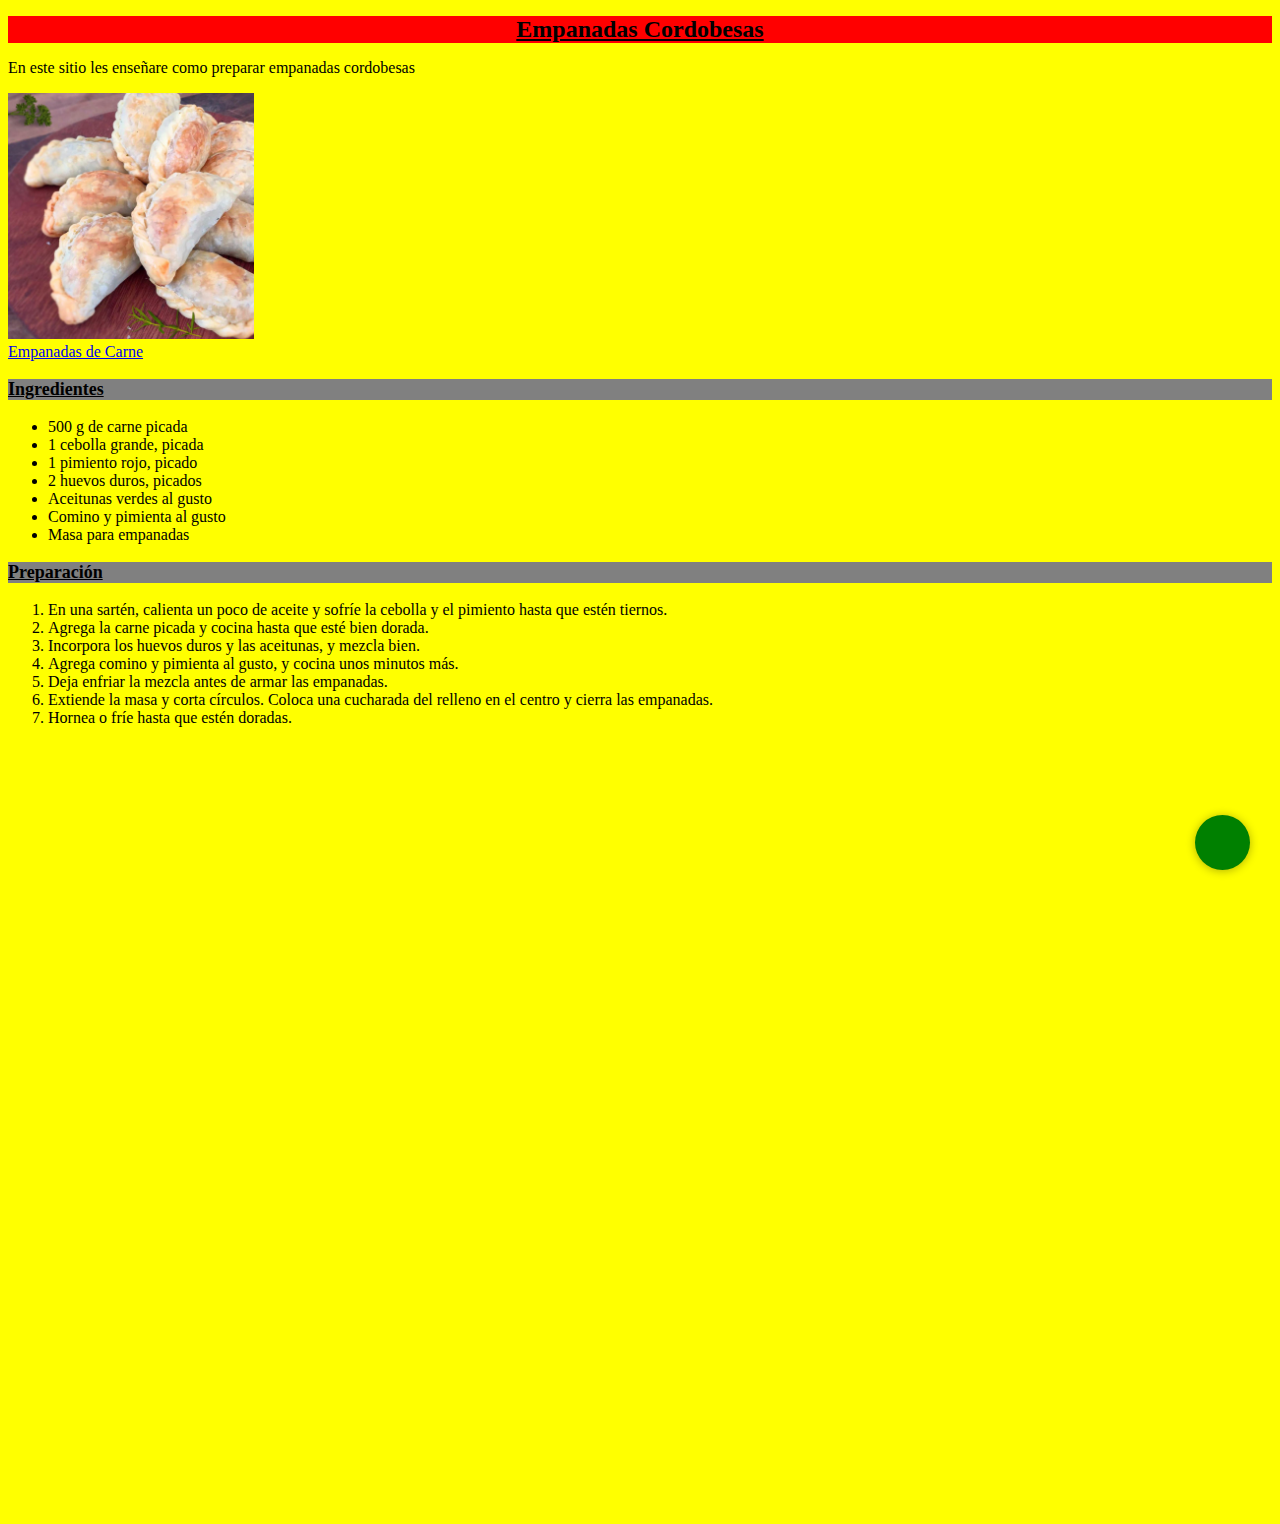
<file: index.html>
<!DOCTYPE html>
<html lang="es">
<head>
    <meta charset="UTF-8">
    <meta name="viewport" content="width=device-width, initial-scale=1.0">
    <title>EmpanadasMrHappens</title>
    <link rel="stylesheet" href="./css/estilos.css">
    <link rel="stylesheet" href="si.css">
</head>
<body>


<header>
    <h1>Empanadas Cordobesas</h1>   
 <P>En este sitio les enseñare como preparar empanadas cordobesas</P>
</header>
<img src="./IMAGENES/EMPANADAS GOD XD.jpeg" alt="IMAGEN DE EMPANADA GOD">
<br>

<nav>
<a target="_blank" href="https://www.paulinacocina.net/como-hacer-empanadas-de-carne/9220">Empanadas de Carne</a>













</nav>
<a href="https://api.whatsapp.com/send?phone=15551234567"
class="btn-wsp" target="_blank">
<i class="icon whatsapp"></i></a>
<h3>Ingredientes</h3>

<ul>
    <li>500 g de carne picada</li>
    <li>1 cebolla grande, picada</li>
    <li>1 pimiento rojo, picado</li>
    <li>2 huevos duros, picados</li>
    <li>Aceitunas verdes al gusto</li>
    <li>Comino y pimienta al gusto</li>
    <li>Masa para empanadas</li>
</ul>



<h3>Preparación</h3>
<ol>
    <li>En una sartén, calienta un poco de aceite y sofríe la cebolla y el pimiento hasta que estén tiernos.</li>
    <li>Agrega la carne picada y cocina hasta que esté bien dorada.</li>
    <li>Incorpora los huevos duros y las aceitunas, y mezcla bien.</li>
    <li>Agrega comino y pimienta al gusto, y cocina unos minutos más.</li>
    <li>Deja enfriar la mezcla antes de armar las empanadas.</li>
    <li>Extiende la masa y corta círculos. Coloca una cucharada del relleno en el centro y cierra las empanadas.</li>
    <li>Hornea o fríe hasta que estén doradas.</li>
</ol>
<iframe width="560" height="315" src="https://www.youtube.com/embed/yXxAp31x2uw?si=hxSm07pdHGvwIzwb" title="YouTube video player" frameborder="0" allow="accelerometer; autoplay; clipboard-write; encrypted-media; gyroscope; picture-in-picture; web-share" referrerpolicy="strict-origin-when-cross-origin" allowfullscreen></iframe>
<br>
<iframe src="https://www.google.com/maps/embed?pb=!1m18!1m12!1m3!1d4118.311307292227!2d-58.71356153063632!3d-34.507967915579286!2m3!1f0!2f0!3f0!3m2!1i1024!2i768!4f13.1!3m3!1m2!1s0x95bca2ca38456af5%3A0x7b6762ce0142a3af!2sPrudencio%20Murguiondo%2C%20B1613%20Los%20Polvorines%2C%20Provincia%20de%20Buenos%20Aires!5e1!3m2!1ses-419!2sar!4v1727131835481!5m2!1ses-419!2sar" width="600" height="450" style="border:0;" allowfullscreen="" loading="lazy" referrerpolicy="no-referrer-when-downgrade"></iframe>

<footer>
    









</footer>


</body>
</html>
</file>
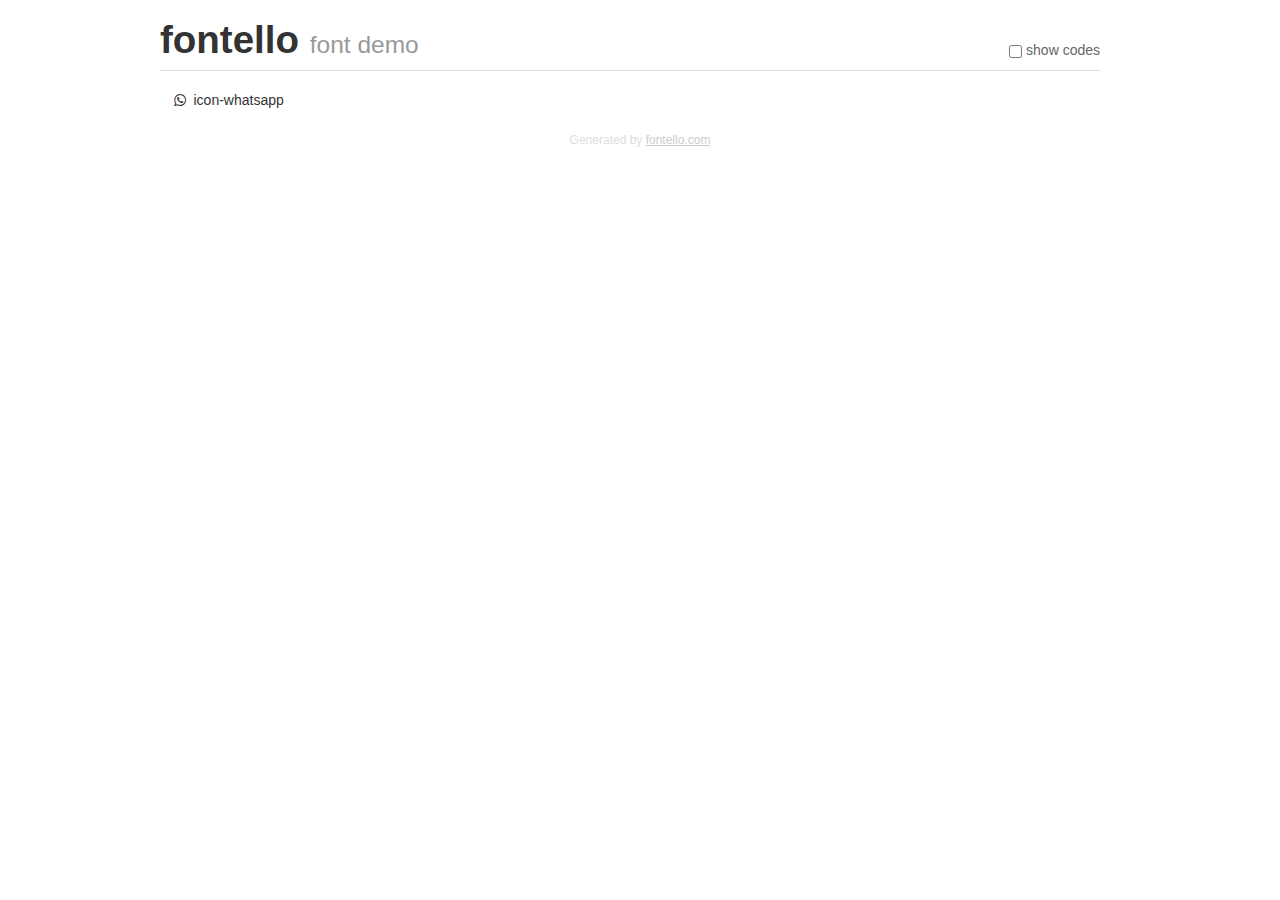
<file: fontello-a540fdbf/demo.html>
<!DOCTYPE html>
<html>
  <head>
  <!--[if lt IE 9]><script language="javascript" type="text/javascript" src="//html5shim.googlecode.com/svn/trunk/html5.js"></script><![endif]-->
  <meta charset="UTF-8">
  <style>
    html {
      font-size: 100%;
      -webkit-text-size-adjust: 100%;
      -ms-text-size-adjust: 100%;
    }
    a:focus {
      outline: thin dotted #333;
      outline: 5px auto -webkit-focus-ring-color;
      outline-offset: -2px;
    }
    a:hover,
    a:active {
      outline: 0;
    }
    input {
      margin: 0;
      font-size: 100%;
      vertical-align: middle;
      *overflow: visible;
      line-height: normal;
    }
    input::-moz-focus-inner {
      padding: 0;
      border: 0;
    }
    body {
      margin: 0;
      font-family: "Helvetica Neue", Helvetica, Arial, sans-serif;
      font-size: 14px;
      line-height: 20px;
      color: #333;
      background-color: #fff;
    }
    a {
      color: #08c;
      text-decoration: none;
    }
    a:hover {
      color: #005580;
      text-decoration: underline;
    }
    .row {
      margin-left: -20px;
      *zoom: 1;
    }
    .row:before,
    .row:after {
      display: table;
      content: "";
      line-height: 0;
    }
    .row:after {
      clear: both;
    }
    .span3 {
      float: left;
      min-height: 1px;
      margin-left: 20px;
      width: 220px;
    }
    .container {
      width: 940px;
      margin-right: auto;
      margin-left: auto;
      *zoom: 1;
    }
    .container:before,
    .container:after {
      display: table;
      content: "";
      line-height: 0;
    }
    .container:after {
      clear: both;
    }
    small {
      font-size: 85%;
    }
    h1 {
      margin: 10px 0;
      font-family: inherit;
      font-weight: bold;
      line-height: 20px;
      color: inherit;
      text-rendering: optimizelegibility;
      line-height: 40px;
      font-size: 38.5px;
    }
    h1 small {
      font-weight: normal;
      line-height: 1;
      color: #999;
      font-size: 24.5px;
    }

    body {
      margin-top: 90px;
    }
    .header {
      position: fixed;
      top: 0;
      left: 50%;
      margin-left: -480px;
      background-color: #fff;
      border-bottom: 1px solid #ddd;
      padding-top: 10px;
      z-index: 10;
    }
    .footer {
      color: #ddd;
      font-size: 12px;
      text-align: center;
      margin-top: 20px;
    }
    .footer a {
      color: #ccc;
      text-decoration: underline;
    }
    .the-icons {
      font-size: 14px;
      line-height: 24px;
    }
    .switch {
      position: absolute;
      right: 0;
      bottom: 10px;
      color: #666;
    }
    .switch input {
      margin-right: 0.3em;
    }
    .codesOn .i-name {
      display: none;
    }
    .codesOn .i-code {
      display: inline;
    }
    .i-code {
      display: none;
    }
    @font-face {
      font-family: 'fontello';
      src: url('./font/fontello.eot?54537641');
      src: url('./font/fontello.eot?54537641#iefix') format('embedded-opentype'),
           url('./font/fontello.woff?54537641') format('woff'),
           url('./font/fontello.ttf?54537641') format('truetype'),
           url('./font/fontello.svg?54537641#fontello') format('svg');
      font-weight: normal;
      font-style: normal;
    }
    .demo-icon {
      font-family: "fontello";
      font-style: normal;
      font-weight: normal;
      speak: never;
     
      display: inline-block;
      text-decoration: inherit;
      width: 1em;
      margin-right: .2em;
      text-align: center;
      /* opacity: .8; */
     
      /* For safety - reset parent styles, that can break glyph codes*/
      font-variant: normal;
      text-transform: none;
     
      /* fix buttons height, for twitter bootstrap */
      line-height: 1em;
     
      /* Animation center compensation - margins should be symmetric */
      /* remove if not needed */
      margin-left: .2em;
     
      /* You can be more comfortable with increased icons size */
      /* font-size: 120%; */
     
      /* Font smoothing. That was taken from TWBS */
      -webkit-font-smoothing: antialiased;
      -moz-osx-font-smoothing: grayscale;
     
      /* Uncomment for 3D effect */
      /* text-shadow: 1px 1px 1px rgba(127, 127, 127, 0.3); */
    }
    </style>
    <link rel="stylesheet" href="css/animation.css"><!--[if IE 7]><link rel="stylesheet" href="css/" + font.fontname + "-ie7.css"><![endif]-->
    <script>
      function toggleCodes(on) {
        var obj = document.getElementById('icons');
      
        if (on) {
          obj.className += ' codesOn';
        } else {
          obj.className = obj.className.replace(' codesOn', '');
        }
      }
    </script>
  </head>
  <body>
    <div class="container header">
      <h1>fontello <small>font demo</small></h1>
      <label class="switch">
        <input type="checkbox" onclick="toggleCodes(this.checked)">show codes
      </label>
    </div>
    <div class="container" id="icons">
      <div class="row">
        <div class="span3" title="Code: 0xf232">
          <i class="demo-icon icon-whatsapp">&#xf232;</i> <span class="i-name">icon-whatsapp</span><span class="i-code">0xf232</span>
        </div>
      </div>
    </div>
    <div class="container footer">Generated by <a href="https://fontello.com">fontello.com</a></div>
  </body>
</html>
</file>
<file: css/estilos.css>
body{background-color:yellow;}
h1 {font-size:x-large;



    background-color:red;


    text-decoration:underline;


display:flex;
justify-content:center;
align-items:center;
}

h3 {font-size:large;
    background-color:gray;

text-decoration: underline;}


img{width:246px;}
.btn-wsp{
position: fixed;
width: 55px;
height: 55px;
line-height: 55px;
bottom: 30px;
right: 30px;
background-color: green;
color: white;
border-radius: 50px;
text-align: center;
font-size: 30px;
box-shadow: 0px 1px 10px rgba(0,0,0,0.3);
z-index: 100;


}
</file>
<file: si.css>
/*
   Animation example, for spinners
*/
.animate-spin {
    -moz-animation: spin 2s infinite linear;
    -o-animation: spin 2s infinite linear;
    -webkit-animation: spin 2s infinite linear;
    animation: spin 2s infinite linear;
    display: inline-block;
  }
  @-moz-keyframes spin {
    0% {
      -moz-transform: rotate(0deg);
      -o-transform: rotate(0deg);
      -webkit-transform: rotate(0deg);
      transform: rotate(0deg);
    }
  
    100% {
      -moz-transform: rotate(359deg);
      -o-transform: rotate(359deg);
      -webkit-transform: rotate(359deg);
      transform: rotate(359deg);
    }
  }
  @-webkit-keyframes spin {
    0% {
      -moz-transform: rotate(0deg);
      -o-transform: rotate(0deg);
      -webkit-transform: rotate(0deg);
      transform: rotate(0deg);
    }
  
    100% {
      -moz-transform: rotate(359deg);
      -o-transform: rotate(359deg);
      -webkit-transform: rotate(359deg);
      transform: rotate(359deg);
    }
  }
  @-o-keyframes spin {
    0% {
      -moz-transform: rotate(0deg);
      -o-transform: rotate(0deg);
      -webkit-transform: rotate(0deg);
      transform: rotate(0deg);
    }
  
    100% {
      -moz-transform: rotate(359deg);
      -o-transform: rotate(359deg);
      -webkit-transform: rotate(359deg);
      transform: rotate(359deg);
    }
  }
  @-ms-keyframes spin {
    0% {
      -moz-transform: rotate(0deg);
      -o-transform: rotate(0deg);
      -webkit-transform: rotate(0deg);
      transform: rotate(0deg);
    }
  
    100% {
      -moz-transform: rotate(359deg);
      -o-transform: rotate(359deg);
      -webkit-transform: rotate(359deg);
      transform: rotate(359deg);
    }
  }
  @keyframes spin {
    0% {
      -moz-transform: rotate(0deg);
      -o-transform: rotate(0deg);
      -webkit-transform: rotate(0deg);
      transform: rotate(0deg);
    }
  
    100% {
      -moz-transform: rotate(359deg);
      -o-transform: rotate(359deg);
      -webkit-transform: rotate(359deg);
      transform: rotate(359deg);
    }
  }
  @font-face {
    font-family: 'fontello';
    src: url('../font/fontello.eot?95744577');
    src: url('../font/fontello.eot?95744577#iefix') format('embedded-opentype'),
         url('../font/fontello.woff2?95744577') format('woff2'),
         url('../font/fontello.woff?95744577') format('woff'),
         url('../font/fontello.ttf?95744577') format('truetype'),
         url('../font/fontello.svg?95744577#fontello') format('svg');
    font-weight: normal;
    font-style: normal;
  }
  /* Chrome hack: SVG is rendered more smooth in Windozze. 100% magic, uncomment if you need it. */
  /* Note, that will break hinting! In other OS-es font will be not as sharp as it could be */
  /*
  @media screen and (-webkit-min-device-pixel-ratio:0) {
    @font-face {
      font-family: 'fontello';
      src: url('../font/fontello.svg?95744577#fontello') format('svg');
    }
  }
  */
  [class^="icon-"]:before, [class*=" icon-"]:before {
    font-family: "fontello";
    font-style: normal;
    font-weight: normal;
    speak-as: never;
  
    display: inline-block;
    text-decoration: inherit;
    width: 1em;
    margin-right: .2em;
    text-align: center;
    /* opacity: .8; */
  
    /* For safety - reset parent styles, that can break glyph codes*/
    font-variant: normal;
    text-transform: none;
  
    /* fix buttons height, for twitter bootstrap */
    line-height: 1em;
  
    /* Animation center compensation - margins should be symmetric */
    /* remove if not needed */
    margin-left: .2em;
  
    /* you can be more comfortable with increased icons size */
    /* font-size: 120%; */
  
    /* Font smoothing. That was taken from TWBS */
    -webkit-font-smoothing: antialiased;
    -moz-osx-font-smoothing: grayscale;
  
    /* Uncomment for 3D effect */
    /* text-shadow: 1px 1px 1px rgba(127, 127, 127, 0.3); */
  }
  
  .icon-whatsapp:before { content: '\f232'; } /* '' */
  .icon-whatsapp:before { content: '\f232'; } /* '' */
  @font-face {
    font-family: 'fontello';
    src: url('../font/fontello.eot?85328753');
    src: url('../font/fontello.eot?85328753#iefix') format('embedded-opentype'),
         url('../font/fontello.svg?85328753#fontello') format('svg');
    font-weight: normal;
    font-style: normal;
  }
  @font-face {
    font-family: 'fontello';
    src: url('[data-uri]') format('woff'),
         url('[data-uri]') format('truetype');
  }
  /* Chrome hack: SVG is rendered more smooth in Windozze. 100% magic, uncomment if you need it. */
  /* Note, that will break hinting! In other OS-es font will be not as sharp as it could be */
  /*
  @media screen and (-webkit-min-device-pixel-ratio:0) {
    @font-face {
      font-family: 'fontello';
      src: url('../font/fontello.svg?85328753#fontello') format('svg');
    }
  }
  */
  
  [class^="icon-"]:before, [class*=" icon-"]:before {
    font-family: "fontello";
    font-style: normal;
    font-weight: normal;
    speak-as: never;
  
    display: inline-block;
    text-decoration: inherit;
    width: 1em;
    margin-right: .2em;
    text-align: center;
    /* opacity: .8; */
  
    /* For safety - reset parent styles, that can break glyph codes*/
    font-variant: normal;
    text-transform: none;
  
    /* fix buttons height, for twitter bootstrap */
    line-height: 1em;
  
    /* Animation center compensation - margins should be symmetric */
    /* remove if not needed */
    margin-left: .2em;
  
    /* you can be more comfortable with increased icons size */
    /* font-size: 120%; */
    
    /* Font smoothing. That was taken from TWBS */
    -webkit-font-smoothing: antialiased;
    -moz-osx-font-smoothing: grayscale;
  
    /* Uncomment for 3D effect */
    /* text-shadow: 1px 1px 1px rgba(127, 127, 127, 0.3); */
  }
  
  .icon-whatsapp:before { content: '\f232'; } /* '' */
  [class^="icon-"], [class*=" icon-"] {
    font-family: 'fontello';
    font-style: normal;
    font-weight: normal;
  
    /* fix buttons height */
    line-height: 1em;
  
    /* you can be more comfortable with increased icons size */
    /* font-size: 120%; */
  }
</file>
<file: fontello-a540fdbf/css/animation.css>
/*
   Animation example, for spinners
*/
.animate-spin {
  -moz-animation: spin 2s infinite linear;
  -o-animation: spin 2s infinite linear;
  -webkit-animation: spin 2s infinite linear;
  animation: spin 2s infinite linear;
  display: inline-block;
}
@-moz-keyframes spin {
  0% {
    -moz-transform: rotate(0deg);
    -o-transform: rotate(0deg);
    -webkit-transform: rotate(0deg);
    transform: rotate(0deg);
  }

  100% {
    -moz-transform: rotate(359deg);
    -o-transform: rotate(359deg);
    -webkit-transform: rotate(359deg);
    transform: rotate(359deg);
  }
}
@-webkit-keyframes spin {
  0% {
    -moz-transform: rotate(0deg);
    -o-transform: rotate(0deg);
    -webkit-transform: rotate(0deg);
    transform: rotate(0deg);
  }

  100% {
    -moz-transform: rotate(359deg);
    -o-transform: rotate(359deg);
    -webkit-transform: rotate(359deg);
    transform: rotate(359deg);
  }
}
@-o-keyframes spin {
  0% {
    -moz-transform: rotate(0deg);
    -o-transform: rotate(0deg);
    -webkit-transform: rotate(0deg);
    transform: rotate(0deg);
  }

  100% {
    -moz-transform: rotate(359deg);
    -o-transform: rotate(359deg);
    -webkit-transform: rotate(359deg);
    transform: rotate(359deg);
  }
}
@-ms-keyframes spin {
  0% {
    -moz-transform: rotate(0deg);
    -o-transform: rotate(0deg);
    -webkit-transform: rotate(0deg);
    transform: rotate(0deg);
  }

  100% {
    -moz-transform: rotate(359deg);
    -o-transform: rotate(359deg);
    -webkit-transform: rotate(359deg);
    transform: rotate(359deg);
  }
}
@keyframes spin {
  0% {
    -moz-transform: rotate(0deg);
    -o-transform: rotate(0deg);
    -webkit-transform: rotate(0deg);
    transform: rotate(0deg);
  }

  100% {
    -moz-transform: rotate(359deg);
    -o-transform: rotate(359deg);
    -webkit-transform: rotate(359deg);
    transform: rotate(359deg);
  }
}
</file>
